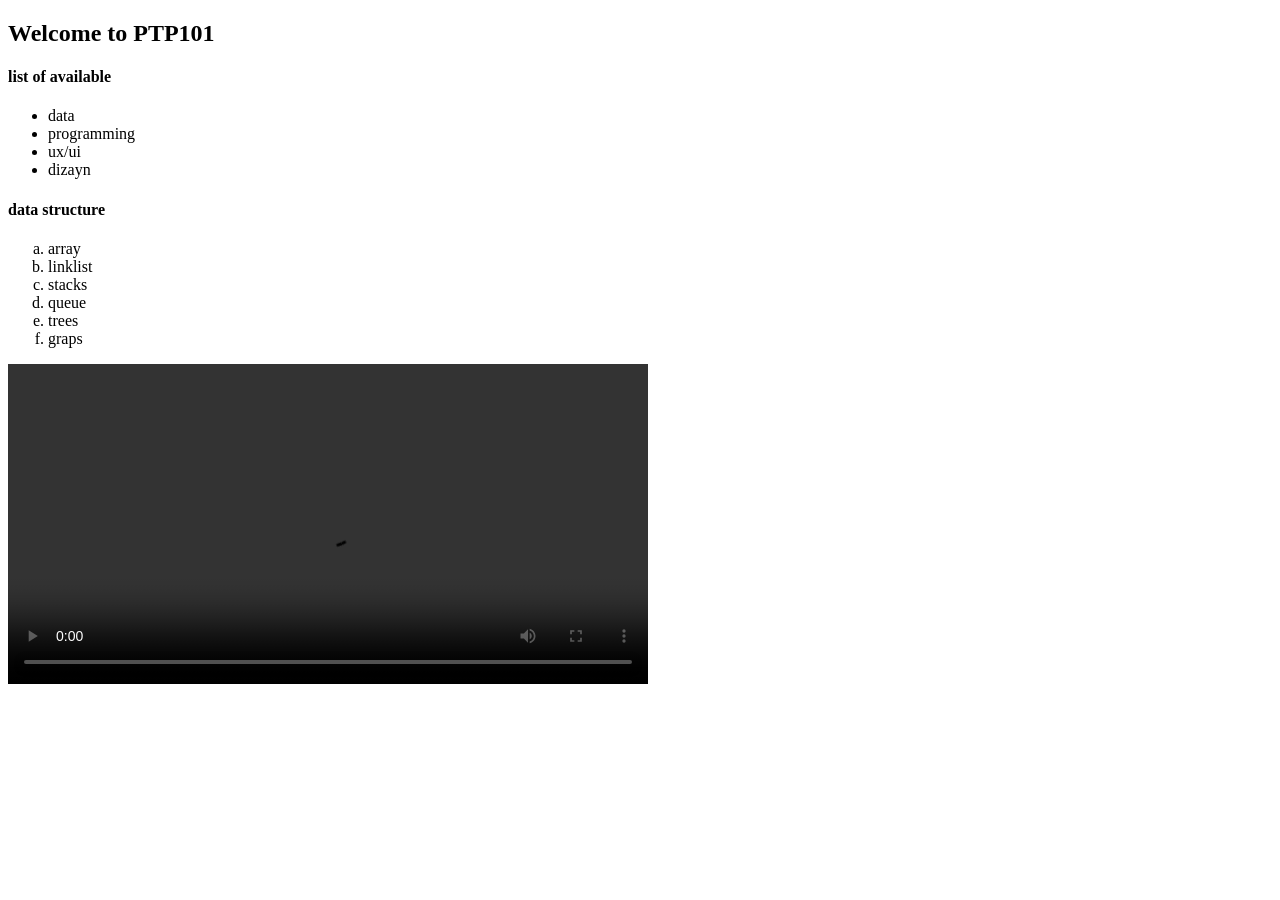
<file: 03-HTML-intro/index.html>
<!-- doc -->

<!DOCTYPE html>
<html lang="en">
  <head>
    <meta charset="UTF-8" />
    <meta name="viewport" content="width=device-width, initial-scale=1.0" />
    <title>HTML</title>
  </head>
  <body>
    <h2>Welcome to PTP101</h2>
    <h4>list of available</h4>

    <ul>
      <li>data</li>
      <li>programming</li>
      <li>ux/ui</li>
      <li>dizayn</li>
    </ul>

    <h4>data structure</h4>

    <ol type="a">
      <li>array</li>
      <li>linklist</li>
      <li>stacks</li>
      <li>queue</li>
      <li>trees</li>
      <li>graps</li>
    </ol>

    <video controls width="640">
      <source src="https://www.youtube.com/watch?v=30yA11kqmaQ&list=RD30yA11kqmaQ&start_radio=1" type="video/mp4" />
      <source src="https://www.youtube.com/watch?v=30yA11kqmaQ&list=RD30yA11kqmaQ&start_radio=1" type="video/webm" />
      Sizin brauzer video elementini dəstəkləmir. Videonu
      <a href="videos/my-video.mp4">buradan yükləyə bilərsiniz</a>.
    </video>
  </body>
</html>
</file>
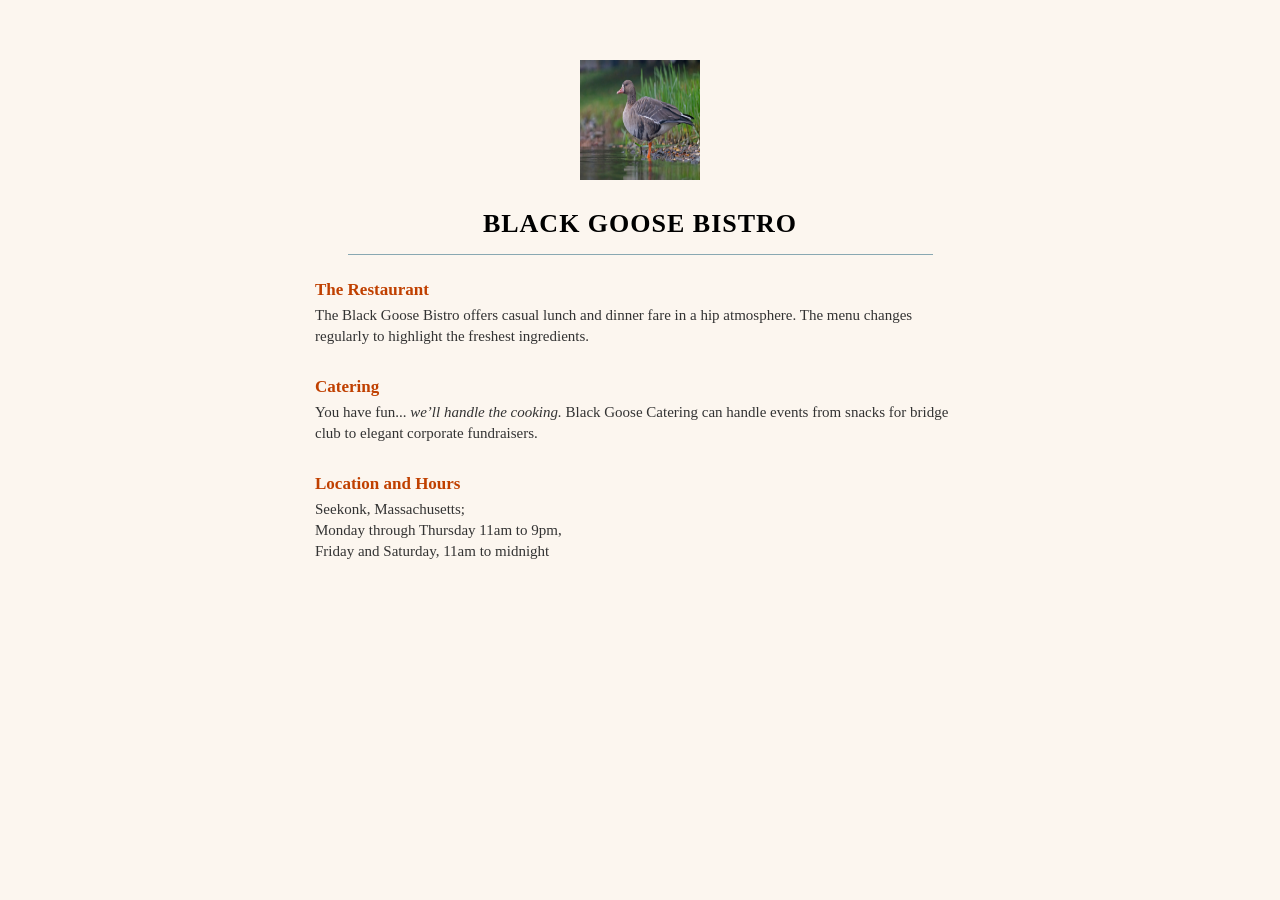
<file: 05.Html-Css-BoxModel/index.html>
<!DOCTYPE html>
<html lang="en">
<head>
  <meta charset="UTF-8">
  <meta name="viewport" content="width=device-width, initial-scale=1.0">
  <title>Black Goose Bistro</title>
  <link rel="stylesheet" href="style.css">
</head>
<body>
  <div class="wrapper">
    <img src="./White-fronted-goose.webp" alt="Black Goose Logo" class="logo">

    <h1>BLACK GOOSE BISTRO</h1>
    <hr>

    <div class="section">
      <h2>The Restaurant</h2>
      <p>The Black Goose Bistro offers casual lunch and dinner fare in a hip atmosphere.
      The menu changes regularly to highlight the freshest ingredients.</p>
    </div>

    <div class="section">
      <h2>Catering</h2>
      <p>You have fun... <em>we’ll handle the cooking.</em> Black Goose Catering can handle
      events from snacks for bridge club to elegant corporate fundraisers.</p>
    </div>

    <div class="section">
      <h2>Location and Hours</h2>
      <p>Seekonk, Massachusetts;<br>
      Monday through Thursday 11am to 9pm,<br>
      Friday and Saturday, 11am to midnight</p>
    </div>
  </div>
</body>
</html>
</file>
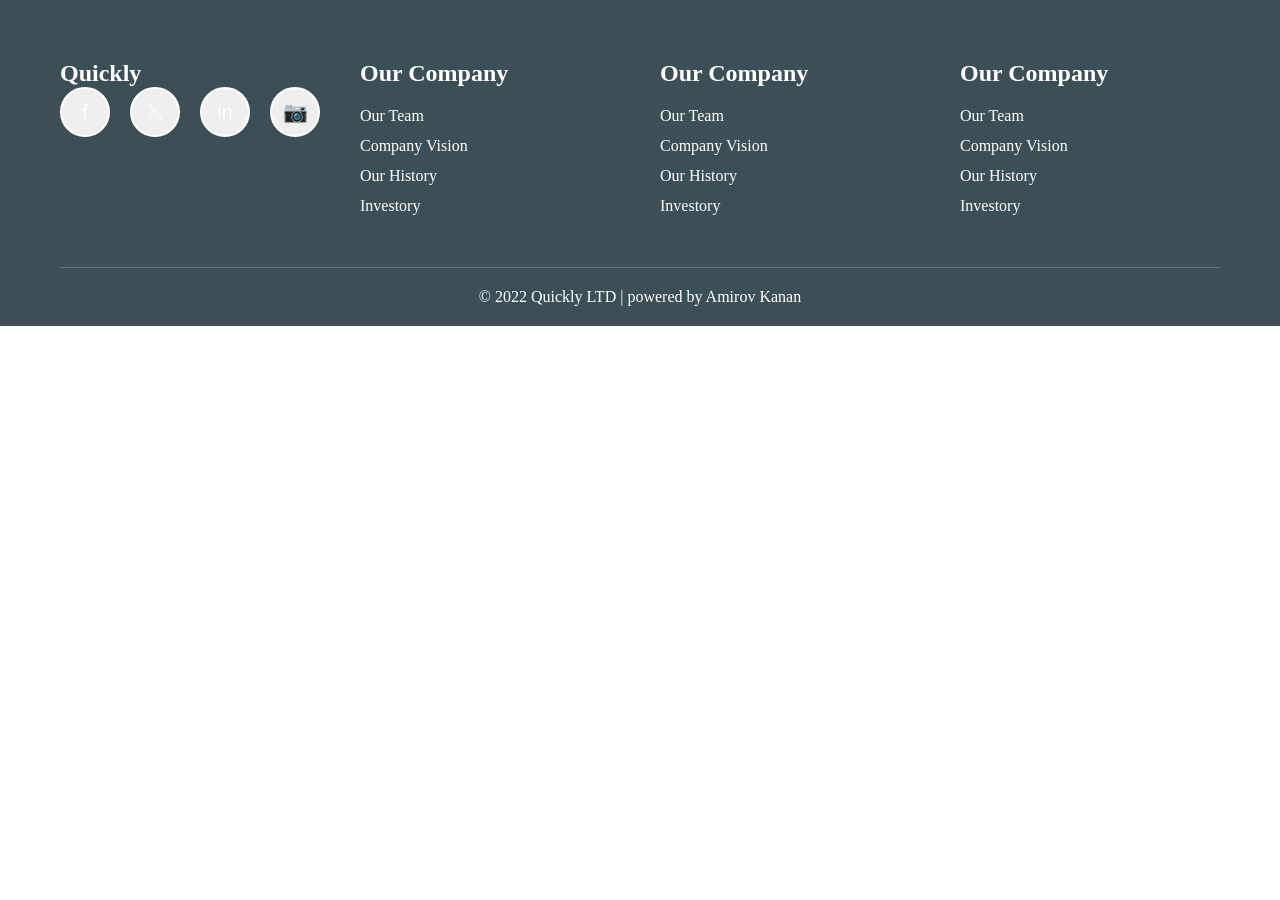
<file: 06.Figma/index.html>
<!DOCTYPE html>
<html lang="az">
  <head>
    <meta charset="UTF-8" />
    <meta name="viewport" content="width=device-width, initial-scale=1.0" />
    <title>Quickly - Footer</title>
    <style>
      * {
        margin: 0;
        padding: 0;
        box-sizing: border-box;
      }

      footer {
        background-color: #3d4f56;
        color: #ffffff;
        padding: 60px 0 0;
      }

      #container {
        width: 100%;
      }

      .container {
        max-width: 1200px;
        margin: 0 auto;
        padding: 0 20px;
      }

      .footer-content {
        display: flex;
        justify-content: space-between;
        flex-wrap: wrap;
        gap: 40px;
        padding-bottom: 40px;
      }

      .footer-brand {
        flex: 1;
        min-width: 250px;
      }

      /* .brand-name {
        font-size: 48px;
        font-weight: 300;
        margin-bottom: 30px;
      } */

      .social-links {
        display: flex;
        gap: 20px;
      }

      .social-icon {
        width: 50px;
        height: 50px;
        border: 2px solid #ffffff;
        border-radius: 50%;
        display: flex;
        align-items: center;
        justify-content: center;
        color: #ffffff;
        text-decoration: none;
        font-size: 20px;
        transition: 0.3s;
      }

      .social-icon:hover {
        background: #ffffff;
        color: #3d4f56;
        transform: translateY(-5px);
      }

      .footer-column {
        flex: 1;
        min-width: 200px;
      }

      .footer-column h3 {
        font-size: 24px;
        margin-bottom: 20px;
      }

      .footer-column ul {
        list-style: none;
      }

      .footer-column ul li {
        margin-bottom: 12px;
      }

      .footer-column ul li a {
        color: #fff;
        text-decoration: none;
        transition: 0.3s;
      }

      .footer-column ul li a:hover {
        transform: translateX(5px);
        opacity: 0.8;
      }

      .footer-bottom {
        border-top: 1px solid rgba(255, 255, 255, 0.2);
        padding: 20px 0;
        text-align: center;
      }

      .footer-text {
        display: inline-block;
        opacity: 0;
        animation: fadeUp 1s ease forwards, swing 3s ease-in-out infinite 1s;
      }

      @keyframes fadeUp {
        from {
          opacity: 0;
          transform: translateY(20px);
        }
        to {
          opacity: 1;
          transform: translateY(0);
        }
      }

      @keyframes swing {
        0% {
          transform: rotate(1deg);
        }
        50% {
          transform: rotate(-1deg);
        }
        100% {
          transform: rotate(1deg);
        }
      }
    </style>
  </head>
  <body>
    <footer>
      <section id="container">
        <div class="container">
          <div class="footer-content">
            <div class="footer-brand">
              <h1 class="brand-name">Quickly</h1>
              <div class="social-links">
                <button class="social-icon">f</button>
                <button class="social-icon">𝕏</button>
                <button class="social-icon">in</button>
                <button class="social-icon">📷</button>
              </div>
            </div>

            <div class="footer-column">
              <h3>Our Company</h3>
              <ul>
                <li><a href="#">Our Team</a></li>
                <li><a href="#">Company Vision</a></li>
                <li><a href="#">Our History</a></li>
                <li><a href="#">Investory</a></li>
              </ul>
            </div>

            <div class="footer-column">
              <h3>Our Company</h3>
              <ul>
                <li><a href="#">Our Team</a></li>
                <li><a href="#">Company Vision</a></li>
                <li><a href="#">Our History</a></li>
                <li><a href="#">Investory</a></li>
              </ul>
            </div>

            <div class="footer-column">
              <h3>Our Company</h3>
              <ul>
                <li><a href="#">Our Team</a></li>
                <li><a href="#">Company Vision</a></li>
                <li><a href="#">Our History</a></li>
                <li><a href="#">Investory</a></li>
              </ul>
            </div>
          </div>

          <div class="footer-bottom">
            <div class="footer-text">
              © 2022 Quickly LTD | powered by Amirov Kanan
            </div>
          </div>
        </div>
      </section>
    </footer>
  </body>
</html>
</file>
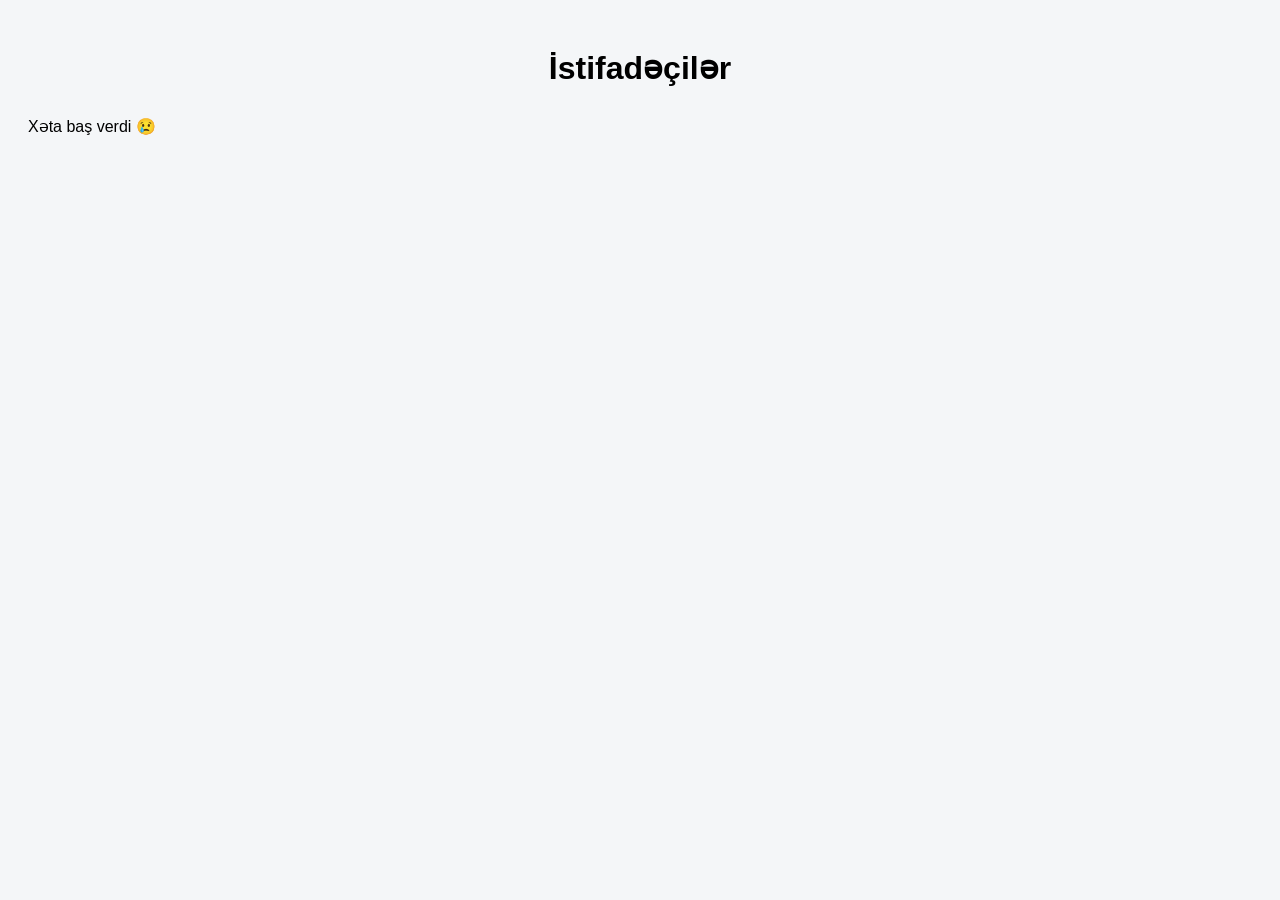
<file: 09-Fetch/index.html>
<!DOCTYPE html>
<html lang="az">
<head>
  <meta charset="UTF-8" />
  <title>Users API</title>
  <style>
    body {
      font-family: Arial, sans-serif;
      background: #f4f6f8;
      padding: 20px;
    }

    h1 {
      text-align: center;
      margin-bottom: 30px;
    }

    .users {
      display: grid;
      grid-template-columns: repeat(auto-fill, minmax(260px, 1fr));
      gap: 20px;
    }

    .user-card {
      background: #fff;
      padding: 15px;
      border-radius: 8px;
      box-shadow: 0 4px 10px rgba(0,0,0,0.1);
    }

    .user-card h3 {
      margin: 0 0 8px;
      color: #333;
    }

    .user-card p {
      margin: 4px 0;
      font-size: 14px;
      color: #555;
    }

    .email {
      color: #0066cc;
      word-break: break-all;
    }
  </style>
</head>
<body>

  <h1>İstifadəçilər</h1>

  <div class="users" id="users"></div>

  <script src="script.js"></script>
</body>
</html>
</file>
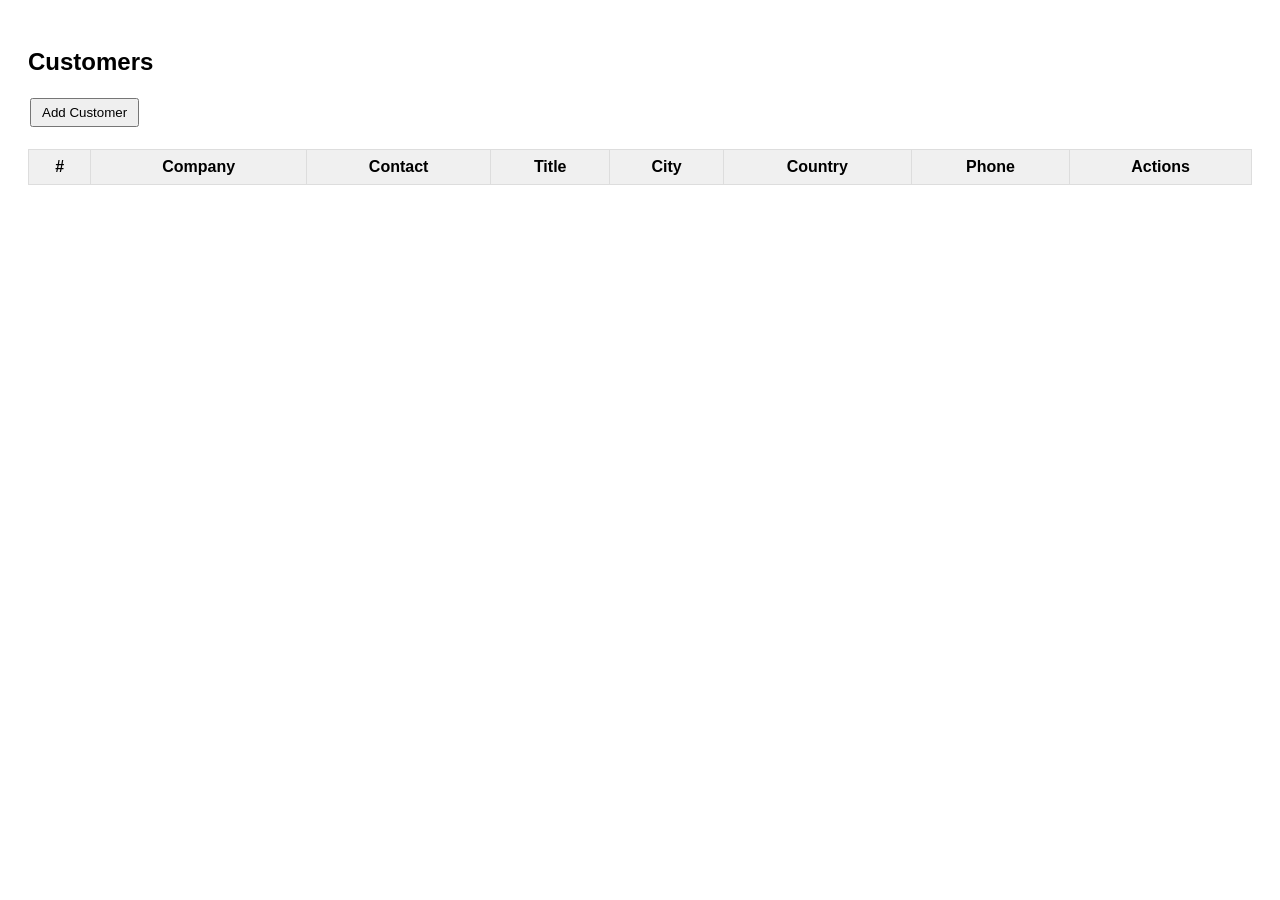
<file: 10-FetchApi/index.html>
<!DOCTYPE html>
<html lang="az">
<head>
  <meta charset="UTF-8">
  <title>Customers</title>
  <link
    rel="stylesheet"
    href="https://cdnjs.cloudflare.com/ajax/libs/font-awesome/6.5.1/css/all.min.css"
  />
  <style>
    body { font-family: Arial; padding: 20px; }
    table { width: 100%; border-collapse: collapse; margin-top: 20px; }
    th, td { border: 1px solid #ddd; padding: 8px; text-align: center; }
    th { background: #f0f0f0; }

    #addForm { display: none; margin-top: 10px; }
    #addForm input { margin-right: 5px; padding: 5px; }
    button { cursor: pointer; padding: 5px 10px; margin: 2px; }
  </style>
</head>
<body>

<h2>Customers</h2>
<button id="addBtn">Add Customer</button>

<div id="addForm">
  <input id="companyName" placeholder="Company Name">
  <input id="contactName" placeholder="Contact Name">
  <input id="contactTitle" placeholder="Contact Title">
  <input id="city" placeholder="City">
  <input id="country" placeholder="Country">
  <input id="phone" placeholder="Phone">
  <button id="createBtn">Create</button>
</div>

<table>
  <thead>
    <tr>
      <th>#</th>
      <th>Company</th>
      <th>Contact</th>
      <th>Title</th>
      <th>City</th>
      <th>Country</th>
      <th>Phone</th>
      <th>Actions</th>
    </tr>
  </thead>
  <tbody id="customerTableBody"></tbody>
</table>

<script src="./script.js"></script>
</body>
</html>
</file>
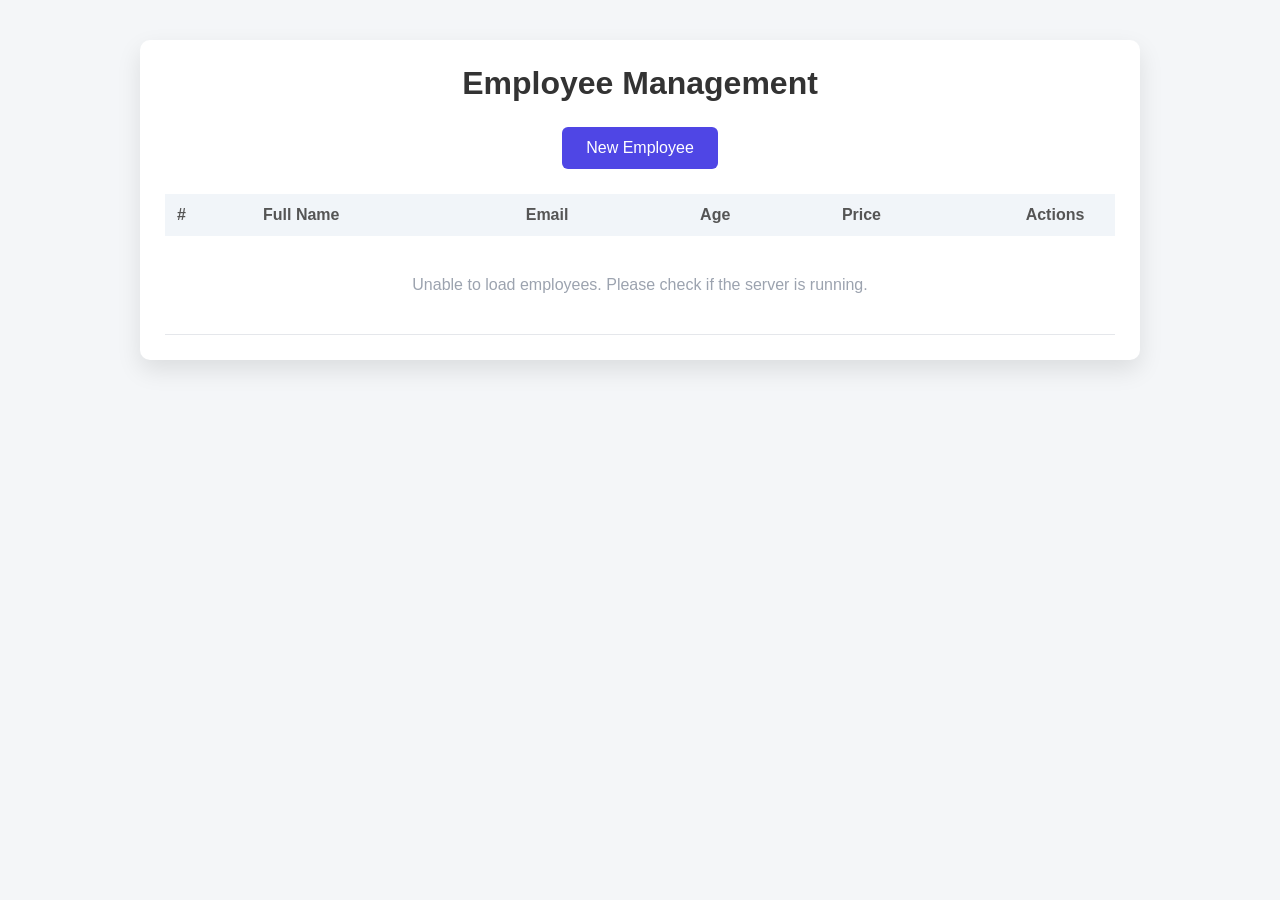
<file: 12-Employee/create.html>
<!-- index.html -->
<!DOCTYPE html>
<html lang="en">
<head>
  <meta charset="UTF-8" />
  <meta name="viewport" content="width=device-width, initial-scale=1.0">
  <title>Employee Management</title>
  <link rel="stylesheet" href="./style.css">
</head>
<body>

  <div class="container">
    <h1>Employee Management</h1>

    <button class="add-employee-btn" id="toggleFormBtn">New Employee</button>

    <div class="form-container" id="formContainer">
      <form id="employeeForm" class="form">
        <input type="text" id="fullName" placeholder="Full Name" required />
        <input type="email" id="email" placeholder="Email" required />
        <input type="number" id="age" placeholder="Age" min="18" max="65" required />
        <input type="number" id="price" placeholder="Price" required />
        <button type="submit">Add Employee</button>
      </form>
    </div>

    <!-- Employee Table -->
    <table>
      <thead>
        <tr>
          <th>#</th>
          <th>Full Name</th>
          <th>Email</th>
          <th>Age</th>
          <th>Price</th>
          <th>Actions</th>
        </tr>
      </thead>
      <tbody id="employeeTableBody">
        <tr>
          <td colspan="6" class="empty-state">No employees yet. Click "New Employee" to add one.</td>
        </tr>
      </tbody>
    </table>
  </div>

  <script src="./script.js"></script>
</body>
</html>
</file>
<file: 05.Html-Css-BoxModel/style.css>
body {
  background-color: #fcf6ef;
  font-family: "Times New Roman", serif;
  color: #333333;
  margin: 0;
  padding: 0;
}

.wrapper {
  width: 650px;
  margin: 60px auto;
  text-align: center;
}

.logo {
  width: 120px;
  height: 120px;
  margin-bottom: 15px;
}

h1 {
  font-size: 26px;
  letter-spacing: 1px;
  margin: 10px 0 15px 0;
  color: #000;
}

hr {
  width: 90%;
  border: none;
  border-top: 1px solid #89a8b2;
  margin-bottom: 25px;
}

.section {
  margin-bottom: 30px;
}

h2 {
  font-size: 17px;
  color: #c04000;
  text-align: left;
  margin-bottom: 5px;
}

p {
  text-align: left;
  font-size: 15px;
  line-height: 1.4;
  margin: 0;
}

em {
  font-style: italic;
}
</file>
<file: 12-Employee/style.css>
* {
  margin: 0;
  padding: 0;
  box-sizing: border-box;
  font-family: Arial, sans-serif;
}

body {
  background: #f4f6f8;
  padding: 40px;
}

.container {
  max-width: 1000px;
  margin: auto;
  background: #fff;
  padding: 25px;
  border-radius: 10px;
  box-shadow: 0 10px 25px rgba(0,0,0,0.1);
}

h1 {
  text-align: center;
  margin-bottom: 25px;
  color: #333;
}

/* New Employee Button */
.add-employee-btn {
  display: block;
  margin: 0 auto 25px;
  background: #4f46e5;
  color: #fff;
  border: none;
  padding: 12px 24px;
  border-radius: 6px;
  cursor: pointer;
  font-size: 16px;
  font-weight: 500;
  transition: background 0.3s ease;
}

.add-employee-btn:hover {
  background: #4338ca;
}

/* Form */
.form-container {
  max-height: 0;
  overflow: hidden;
  transition: max-height 0.4s ease, margin 0.4s ease;
  margin-bottom: 0;
}

.form-container.active {
  max-height: 400px;
  margin-bottom: 30px;
}

.form {
  display: flex;
  flex-direction: column;
  gap: 15px;
  padding: 20px;
  background: #f8fafc;
  border-radius: 8px;
  border: 1px solid #e5e7eb;
}

.form input {
  width: 100%;
  padding: 12px 15px;
  border-radius: 6px;
  border: 1px solid #ccc;
  font-size: 14px;
}

.form input:focus {
  outline: none;
  border-color: #4f46e5;
}

.form button {
  background: #10b981;
  color: #fff;
  border: none;
  padding: 12px 18px;
  border-radius: 6px;
  cursor: pointer;
  font-weight: 500;
  transition: background 0.3s ease;
  font-size: 15px;
}

.form button:hover {
  background: #059669;
}

/* Table */
table {
  width: 100%;
  border-collapse: collapse;
}

thead {
  background: #f1f5f9;
}

th, td {
  padding: 12px;
  text-align: left;
}

th {
  color: #555;
  font-weight: 600;
}

tbody tr {
  border-bottom: 1px solid #e5e7eb;
}

tbody tr:hover {
  background: #f9fafb;
}

.empty-state {
  text-align: center;
  padding: 40px;
  color: #9ca3af;
}

/* Delete Button */
.delete-btn {
  background: #ef4444;
  color: #fff;
  border: none;
  padding: 8px 16px;
  border-radius: 5px;
  cursor: pointer;
  font-size: 14px;
  font-weight: 500;
  transition: background 0.3s ease;
}

.delete-btn:hover {
  background: #dc2626;
}

th:last-child,
td:last-child {
  text-align: center;
  width: 120px;
}
</file>
